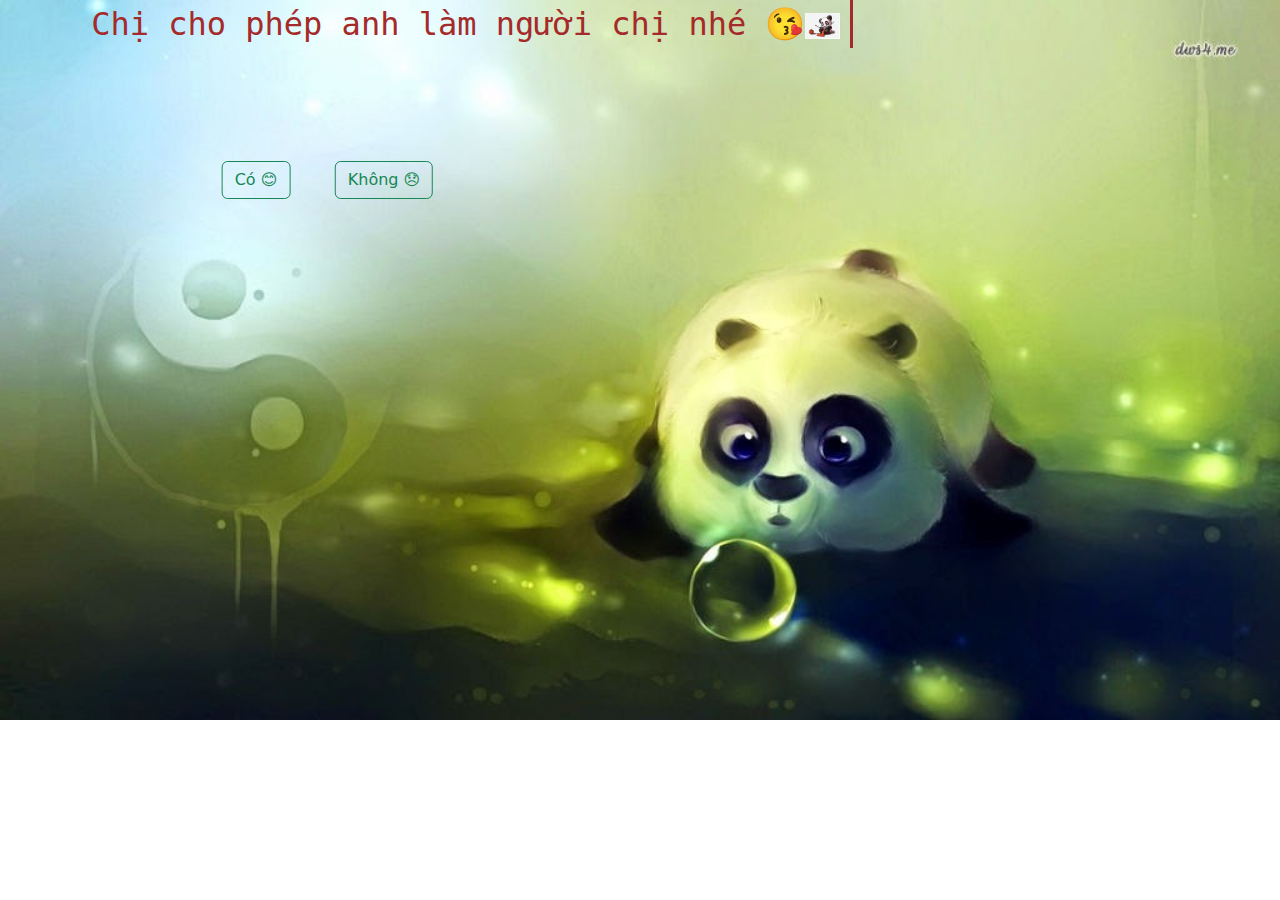
<file: index.html>
<!DOCTYPE html>
<html>
<head>
    <title>Nguyễn Phương Hiền🥰❤️</title>
    <link rel="stylesheet" href="public/styles.css">
    <link href="https://cdn.jsdelivr.net/npm/bootstrap@5.3.0/dist/css/bootstrap.min.css" rel="stylesheet">
    <script src="https://cdn.jsdelivr.net/npm/bootstrap@5.3.0/dist/js/bootstrap.bundle.min.js"></script>
    <link rel="preconnect" href="https://fonts.googleapis.com">
    <link rel="preconnect" href="https://fonts.gstatic.com" crossorigin>
    <link href="https://fonts.googleapis.com/css2?family=Pacifico&display=swap" rel="stylesheet">
</head>
<body>
    <div class="container">
        <div class="typing">Chị cho phép anh làm người chị nhé 😘<img style="width: 35px;" src="public/img/gau-truc-chibi-dep_082045117.png" alt=""></div>
    </div>
    <button type="button" class="co btn btn-outline-success" onclick="window.location.href='sucess.html'">Có 😊</button>
    <button class="random-button btn btn-outline-success">Không 😞</button>
    
<script src="public/main.js"></script>
</body>
</html>
</file>
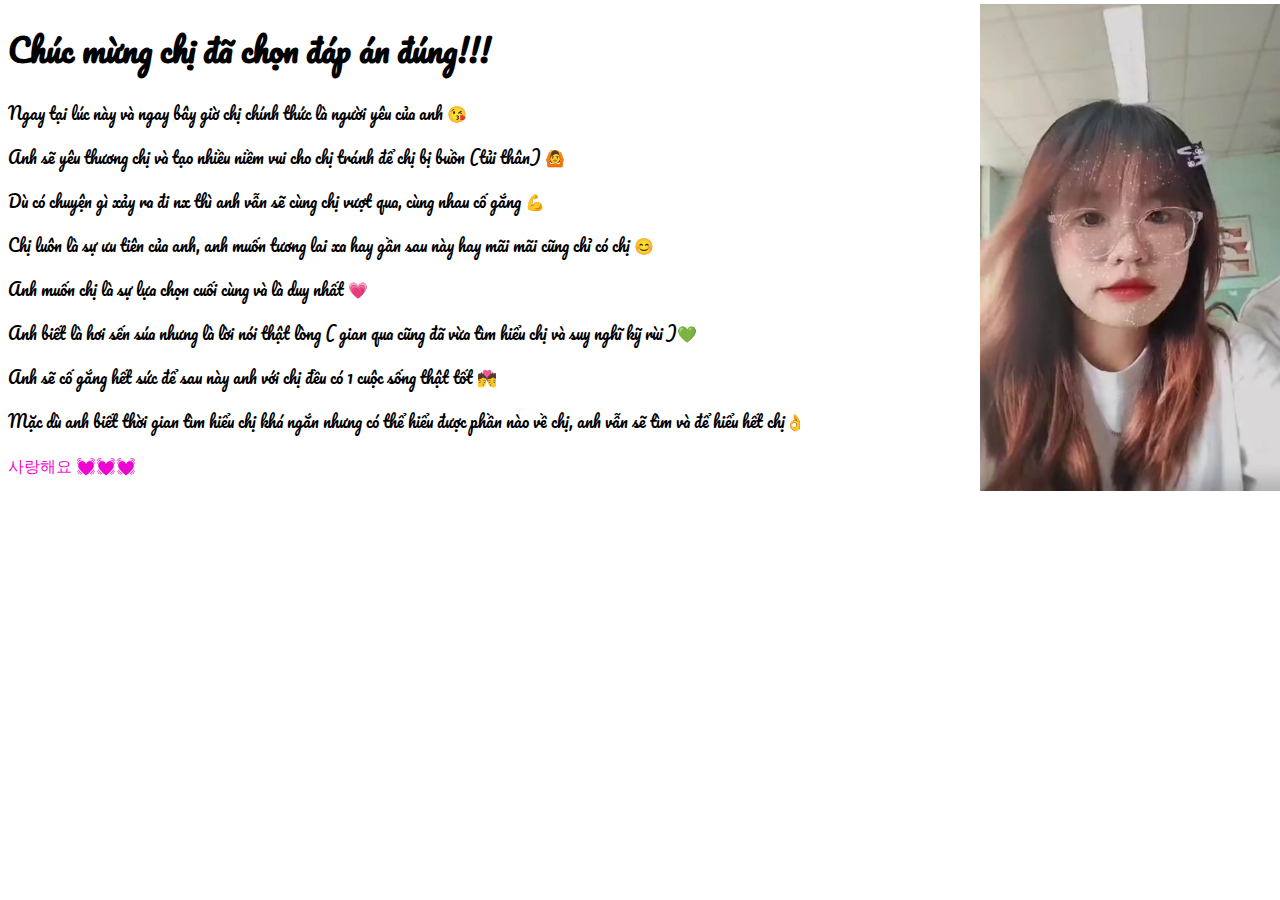
<file: sucess.html>
<!DOCTYPE html>
<html lang="en">
<head>
    <meta charset="UTF-8">
    <meta name="viewport" content="width=device-width, initial-scale=1.0">
    <link rel="stylesheet" href="public/sucess.css">
    <link rel="preconnect" href="https://fonts.googleapis.com">
<link rel="preconnect" href="https://fonts.gstatic.com" crossorigin>
<link href="https://fonts.googleapis.com/css2?family=Pacifico&display=swap" rel="stylesheet">
    <title>Nguyễn Phương Hiền🥰❤️</title>
</head>
<body>
    <h1>Chúc mừng chị đã chọn đáp án đúng!!!</h1>
    <p>Ngay tại lúc này và ngay bây giờ chị chính thức là người yêu của anh 😘</p>
    <p>Anh sẽ yêu thương chị và tạo nhiều niềm vui cho chị tránh để chị bị buồn (tủi thân) 🙆</p>
    <p>Dù có chuyện gì xảy ra đi nx thì anh vẫn sẽ cùng chị vượt qua, cùng nhau cố gắng 💪</p>
    <p>Chị luôn là sự ưu tiên của anh, anh muốn tương lai xa hay gần sau này hay mãi mãi cũng chỉ có chị 😊</p>
    <p>Anh muốn chị là sự lựa chọn cuối cùng và là duy nhất 💗</p>
    <p>Anh biết là hơi sến súa nhưng là lời nói thật lòng ( gian qua cũng đã vừa tìm hiểu chị và suy nghĩ kỹ rùi )💚</p>
    <p>Anh sẽ cố gắng hết sức để sau này anh với chị đều có 1 cuộc sống thật tốt 💏</p>
    <p>Mặc dù anh biết thời gian tìm hiểu chị khá ngắn nhưng có thể hiểu được phần nào về chị, anh vẫn sẽ tìm và để hiểu hết chị👌 </p>
    <p class="tienghan">사랑해요 💓💓💓</p>
</body>
</html>
</file>
<file: public/styles.css>
.random-button {
    position: absolute;
    top: 20%;
    left: 30%;
    transform: translate(-50%, -50%);
    padding: 10px 20px;
    font-size: 16px;
}
.co{
    position: absolute;
    top: 20%;
    left: 20%;
    transform: translate(-50%, -50%);
    padding: 10px 20px;
    font-size: 16px;
}
.container{
    text-align: center;
}
.typing{
    width: 40ch;
    animation: typing 2s steps(22), blink 0.5s step-end infinite alternate;
    white-space: nowrap;
    overflow: hidden;
    border-right: 3px solid;
    font-family: monospace;
    font-size: 2em;
    color: brown;
    }
    @keyframes typing{
        from {
            width: 0;
        }
    }
    @keyframes blink {
        50% {
            border-color: transparent;
        }
    }

@keyframes typing{
    from {
        width: 0;
    }
}
@keyframes blink {
    50% {
        border-color: transparent;
    }
}
body{
    background-image: url(../public/img/hinh-nen-gau-truc-panda-de-thuong-6.jpg);
    background-repeat: no-repeat;
    background-size: cover;
    margin:0;
    padding: 0;
}
*{
    font-family: 'Pacifico', cursive;
}
</file>
<file: public/sucess.css>
.tienghan {
    animation: move 2s infinite;
    background: linear-gradient(45deg, #ff00cc, #3333ff);
  -webkit-background-clip: text;
  -webkit-text-fill-color: transparent;
  }
  
  @keyframes move {
    0% {
      transform: translateX(0);
    }
    50% {
      transform: translateX(100px);
    }
    100% {
      transform: translateX(0);
    }
  }
  *{
    font-family: 'Pacifico', cursive;
  }
  body{
    background-image: url(../public/img/351137106_212982688245197_472248383138556127_n.jpg);
    background-repeat: no-repeat;
    background-size: 300px;
    background-position: right;
  }
</file>
